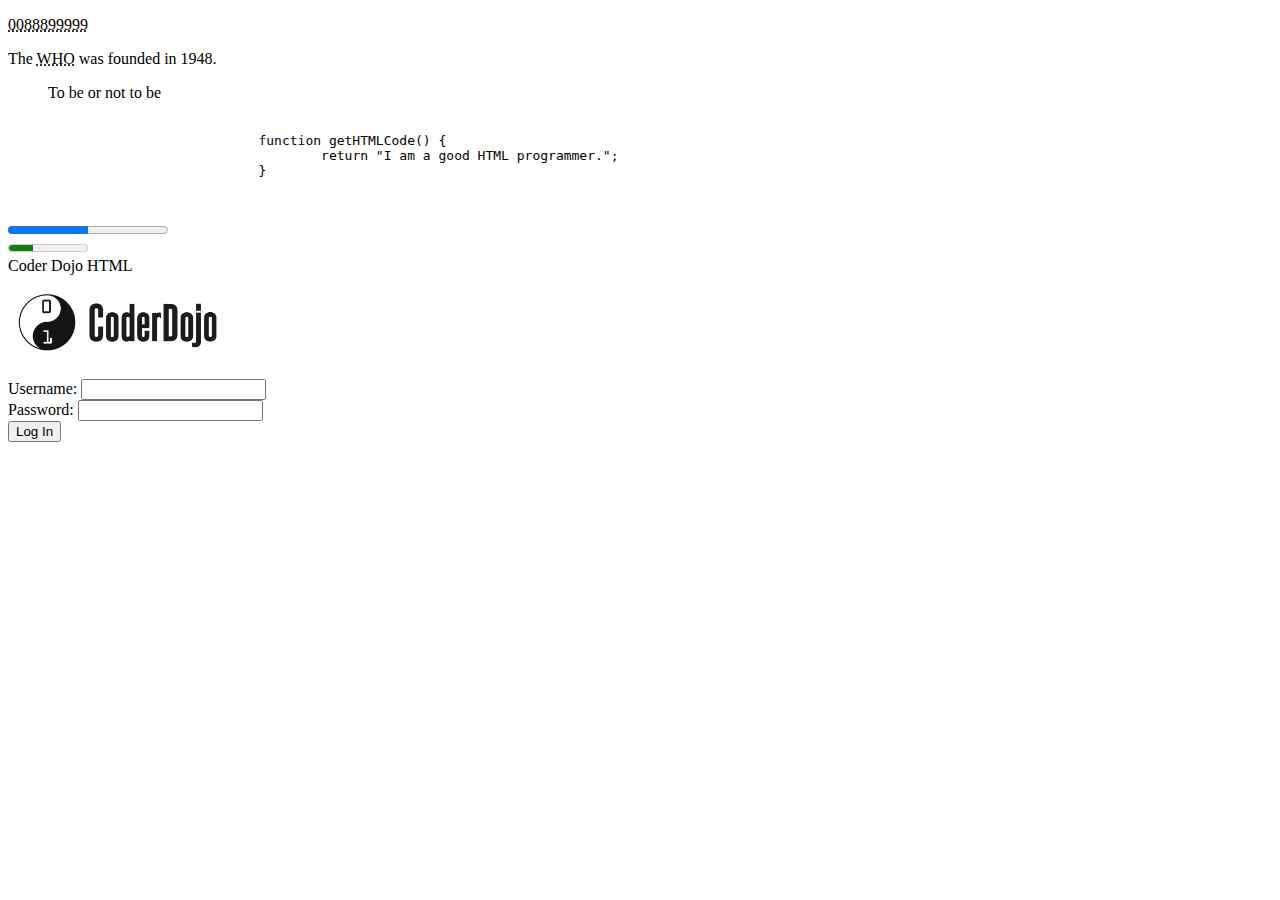
<file: HTML5-Advanced/11.11.2017/index.html>
<!DOCTYPE html>
<html lang="en-US">

<head>
    <title>HTML Advanced</title>
    <!-- Style -->
    <style type="text/css">
        img,
        source {
            height: 100px;
        }
    </style>

    <!-- JavaScript -->
    <script type="text/javascript">
        var currentValue = 0;
        var currentSetTimeot = setInterval(function () {
            if (currentValue > 10) {
                currentValue = 0;
            }
            document.getElementsByTagName("progress")[0].value =
                currentValue;
            currentValue += 1;
        }, 100);
    </script>
</head>

<body>
    <p>
        <abbr title="This is our phone">0088899999</abbr>
    </p>
    <p>The
        <abbr title="World Health Organization">WHO</abbr> was founded in 1948.</p>
    <blockquote cite="William Shakespeare">To be or not to be</blockquote>

    <!-- Preformatted text -->
    <pre>
		    <code>
				function getHTMLCode() {
					return "I am a good HTML programmer.";
				}
            </code>
        </pre>

    <progress value="0" max="10"></progress>
    <br />
    <meter value="6" min="2" max="15"></meter>
    <br />
    <time datetime="2017-11-11 15:35">Coder Dojo HTML</time>
    <br />

    <!--
            
            The <picture> tag gives web developers more flexibility in specifying image resources.

            The most common use of the <picture> element will be for art direction in responsive 
        designs. Instead of having one image that is scaled up or down based on the viewport width, 
        multiple images can be designed to more nicely fill the browser viewport.

        The <picture> element holds two different tags: one or more <source> tags and one <img> tag.

        The <source> element has the following attributes:

        - srcset (required) - defines the URL of the image to show
        - media - accepts any valid media query that would normally be defined in a CSS
        
        The browser will use the attribute values to load the most appropriate image. The browser 
        will use the first <source> element with a matching hint and ignore any following <source> 
        tags.

        -->
    <picture>
        <source media="(min-width: 400px)" srcset="images/CoderDojo-big.jpg" />
        <img src="images/code_dojo_400x400.jpeg" alt="CodeDojo" />
    </picture>
    <br />

    <!-- Form creation -->
    <form method="POST" action="https://www.codehtml.bg/login">
        <label for="username">Username: </label>
        <input type="text" name="username" />
        <br />
        <label for="password">Password: </label>
        <input type="password" name="password" />
        <br />
        <input type="submit" value="Log In" />
    </form>
</body>

</html>
</file>
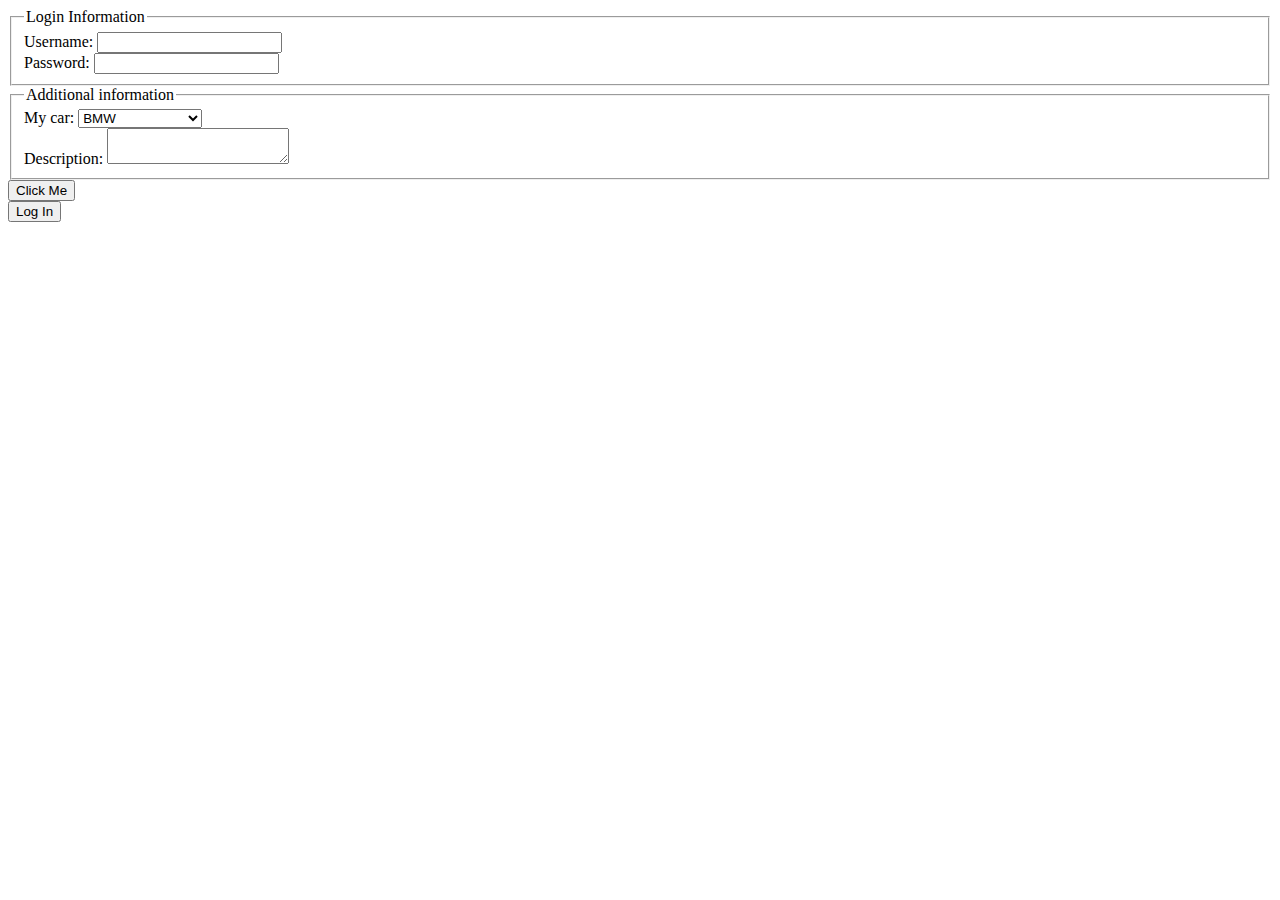
<file: HTML5-Advanced/11.25.2017/index.html>
<!DOCTYPE html>
<html>
	<head>
		<title>HTML Advanced 25.11.2017</title>
	</head>
	<body>		
		<!-- Form creation -->
		<form method="POST" action="https://www.codehtml.bg/login">
			<fieldset>
				<legend>Login Information</legend>
				<label for="username">Username: </label>
				<input type="text" name="username" /><br />
				
				<label for="password">Password: </label>
				<input type="password" name="password" /><br />
			</fieldset>
			<fieldset>
				<legend>Additional information</legend>
				<label for="myCar">My car: </label>
				<select name="myCar">
					<optgroup label="Яки коли">
						<option>BMW</option>
						<option>Porche</option>
						<option>Opel</option>
						<option>Bugatti Veyron</option>
					</optgroup>
					<optgroup label="НеЯки коли">
						<option>+</option>
						<option>-</option>
						<option>*</option>
					</optgroup>
				</select><br />
				
				<label for="description">Description: </label>
				<textarea name="description"></textarea>
			</fieldset>
			
			<button type="submit">Click Me</button>
			<br />
			<input type="submit" value="Log In" />
		</form>
	</body>
</html>
</file>
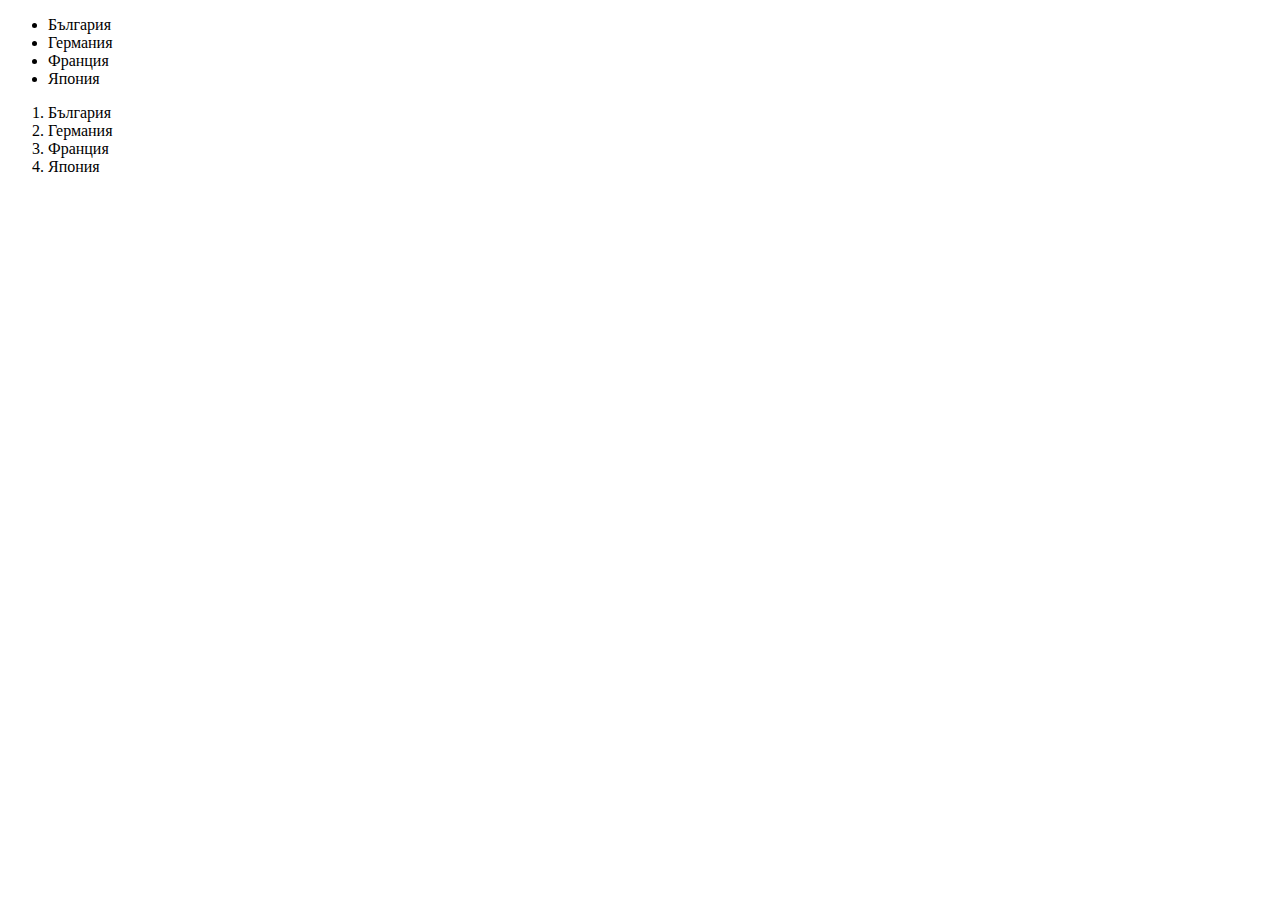
<file: HTML5-Fundamentals/11.25.2017/index.html>
<!DOCTYPE html>
<html>
	<head>
		<title>HTML Fundamentals</title>
	</head>
	<body>
		<ul>
			<li>България</li>
			<li>Германия</li>
			<li>Франция</li>
			<li>Япония</li>
		</ul>
		<ol>
			<li>България</li>
			<li>Германия</li>
			<li>Франция</li>
			<li>Япония</li>
		</ol>
	</body>
</html>
</file>
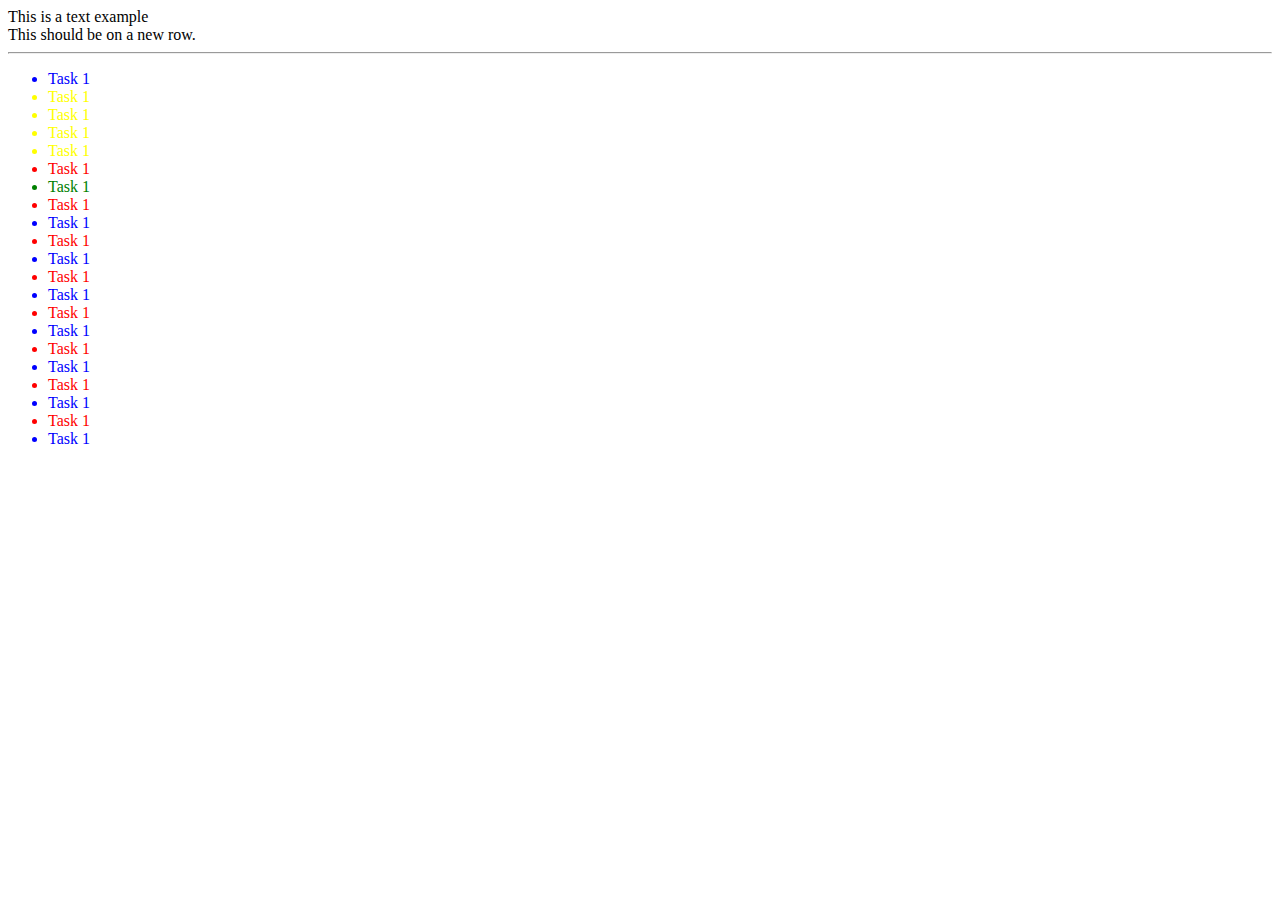
<file: HTML5-Fundamentals/12.10.2017/index.html>
<!DOCTYPE html>
<html lang="en">
    <head>
        <title>10 December 2017</title>
        <meta charset="UTF-8">
        <meta name="viewport" content="width=device-width, initial-scale=1">
        <style type="text/css">
            ul li#bobber {
                color: green;
            }
            ul li:nth-child(2n + 1) {
                color: blue;
            }
            ul li:nth-child(2n + 2) {
                color: red;
            }
            ul li.magical-class {
                color: yellow;
            }
        </style>
    </head>
    <body>
        <span>This is a text example</span><br />
        <span>This should be on a new row.</span>
        <hr />
        <ul>
            <li>Task 1</li>
            <li class="magical-class">Task 1</li>
            <li class="magical-class">Task 1</li>
            <li class="magical-class">Task 1</li>
            <li class="magical-class">Task 1</li>
            <li>Task 1</li>
            <li id="bobber">Task 1</li>
            <li>Task 1</li>
            <li>Task 1</li>
            <li>Task 1</li>
            <li>Task 1</li>
            <li>Task 1</li>
            <li>Task 1</li>
            <li>Task 1</li>
            <li>Task 1</li>
            <li>Task 1</li>
            <li>Task 1</li>
            <li>Task 1</li>
            <li>Task 1</li>
            <li>Task 1</li>
            <li>Task 1</li>
        </ul>
    </body>
</html>
</file>
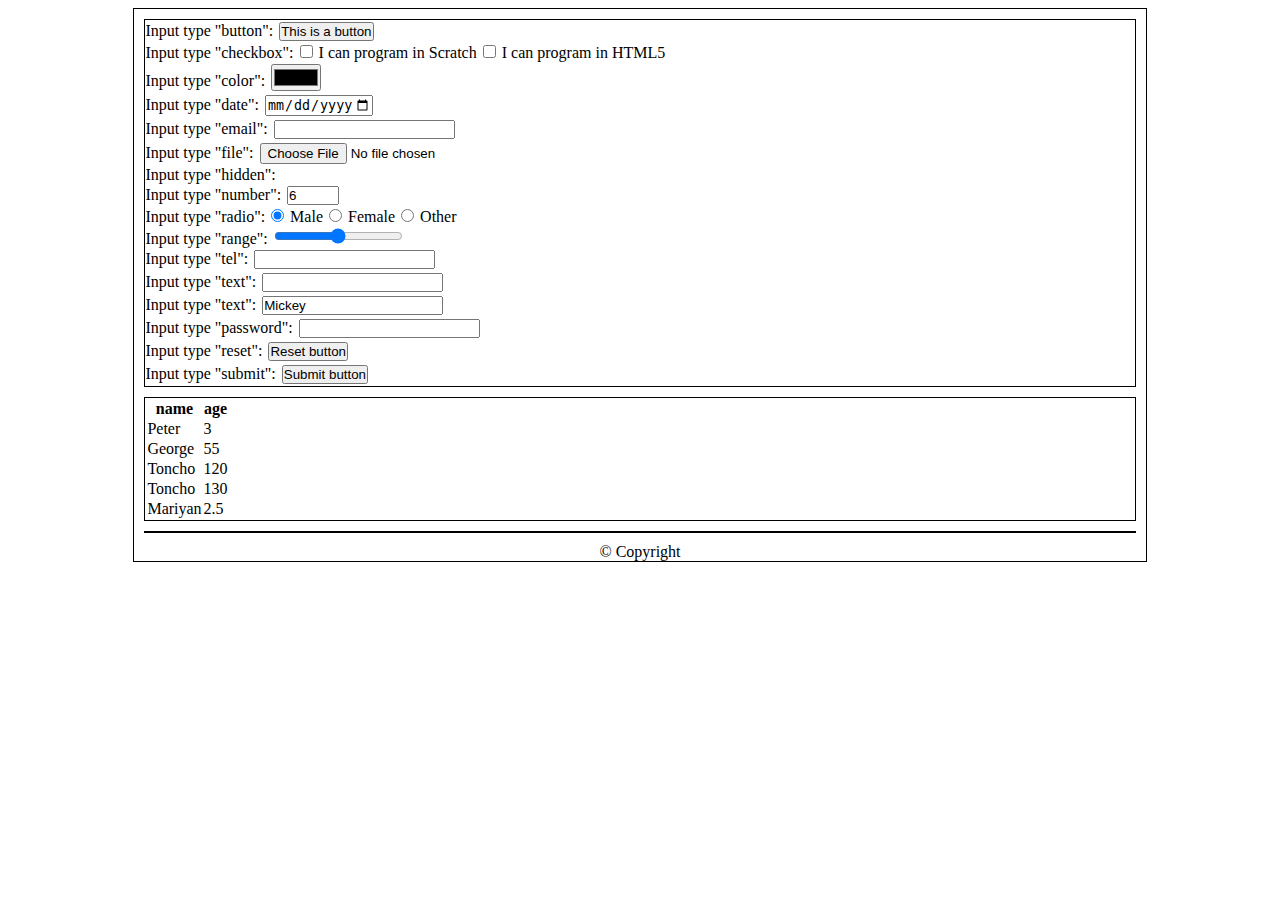
<file: HTML5-Advanced/12.09.2017/indexClassical.html>
<!DOCTYPE html>
<html lang="en">

<head>
    <title>Classical Type</title>
    <!-- Specify and use cyrillic encoding -->
    <meta charset="UTF-8" />
    <!-- A <meta> viewport element gives the browser instructions on how 
            to control the page's dimensions and scaling. -->
    <meta name="viewport" content="width=device-width, initial-scale=1.0" />
    <link rel="stylesheet" href="css/style.css" />
</head>

<body>
    <div id="main">
        <div id="header">
        </div>
        <div id="nav">
        </div>
        <div id="article">
            <!-- Input types section -->
            <div class="section">
                <form action="/" method="POST">
                    <label for="current-button">Input type "button": </label>
                    <input type="button" name="current-button" value="This is a button" />
                    <br />

                    <label for="current-checkbox">Input type "checkbox": </label>
                    <input type="checkbox" name="current-checkbox" value="scratch" /> I can program in Scratch
                    <input type="checkbox" name="current-checkbox" value="html5" /> I can program in HTML5
                    <br />

                    <label for="current-color">Input type "color": </label>
                    <input type="color" name="current-color" />
                    <br />

                    <label for="current-date">Input type "date": </label>
                    <input type="date" name="current-date" min="2017-12-09" max="2018-12-25" />
                    <br />

                    <label for="current-email">Input type "email": </label>
                    <input type="email" name="current-email" />
                    <br />

                    <label for="current-file">Input type "file": </label>
                    <input type="file" name="current-file" />
                    <br />

                    <label for="current-hidden">Input type "hidden": </label>
                    <input type="hidden" name="current-hidden" />
                    <br />

                    <label for="current-number">Input type "number": </label>
                    <input type="number" name="current-number" min="0" max="10" value="6" />
                    <br />

                    <label for="current-radio">Input type "radio": </label>
                    <input type="radio" name="gender" value="male" checked="checked" /> Male
                    <input type="radio" name="gender" value="female" /> Female
                    <input type="radio" name="gender" value="other" /> Other
                    <br />

                    <label for="current-range">Input type "range": </label>
                    <input type="range" name="current-range" min="0" max="10" />
                    <br />

                    <label for="current-tel">Input type "tel": </label>
                    <input type="tel" name="current-tel" />
                    <br />

                    <label for="current-text">Input type "text": </label>
                    <input type="text" name="current-text" />
                    <br />

                    <label for="current-text-filled">Input type "text": </label>
                    <input type="text" name="current-text-filled" value="Mickey" />
                    <br />

                    <label for="current-password">Input type "password": </label>
                    <input type="password" name="current-password" />
                    <br />

                    <label for="current-reset">Input type "reset": </label>
                    <input type="reset" name="current-reset" value="Reset button" />
                    <br />

                    <label for="current-submit">Input type "submit": </label>
                    <input type="submit" name="current-submit" value="Submit button" />
                    <br />
                </form>
            </div>
            <!-- Create table section -->
            <div class="section">
                <table>
                    <thead>
                        <tr>
                            <th>name</th>
                            <th>age</th>
                        </tr>
                    </thead>
                    <tbody>
                        <tr>
                            <td>Peter</td>
                            <td>3</td>
                        </tr>
                        <tr>
                            <td>George</td>
                            <td>55</td>
                        </tr>
                        <tr>
                            <td>Toncho</td>
                            <td>120</td>
                        </tr>
                        <tr>
                            <td>Toncho</td>
                            <td>130</td>
                        </tr>
                        <tr>
                            <td>Mariyan</td>
                            <td>2.5</td>
                        </tr>
                    </tbody>
                </table>
            </div>
            <div class="section">
            </div>
        </div>
        <div id="aside">
        </div>
        <div id="footer">
            <p>&copy; Copyright</p>
        </div>
    </div>
</body>

</html>
</file>
<file: HTML5-Advanced/12.09.2017/css/style.css>
body * {
    margin: 0;
    padding: 0;
}

#main {
    margin: 0px auto;
    width: 80%;
    border: 1px solid black;
}

#article .section {
    margin: 10px;
    border: 1px solid black;
}

    #article .section input {
        margin: 2px;
    }

#footer {
    text-align: center;
}
</file>
